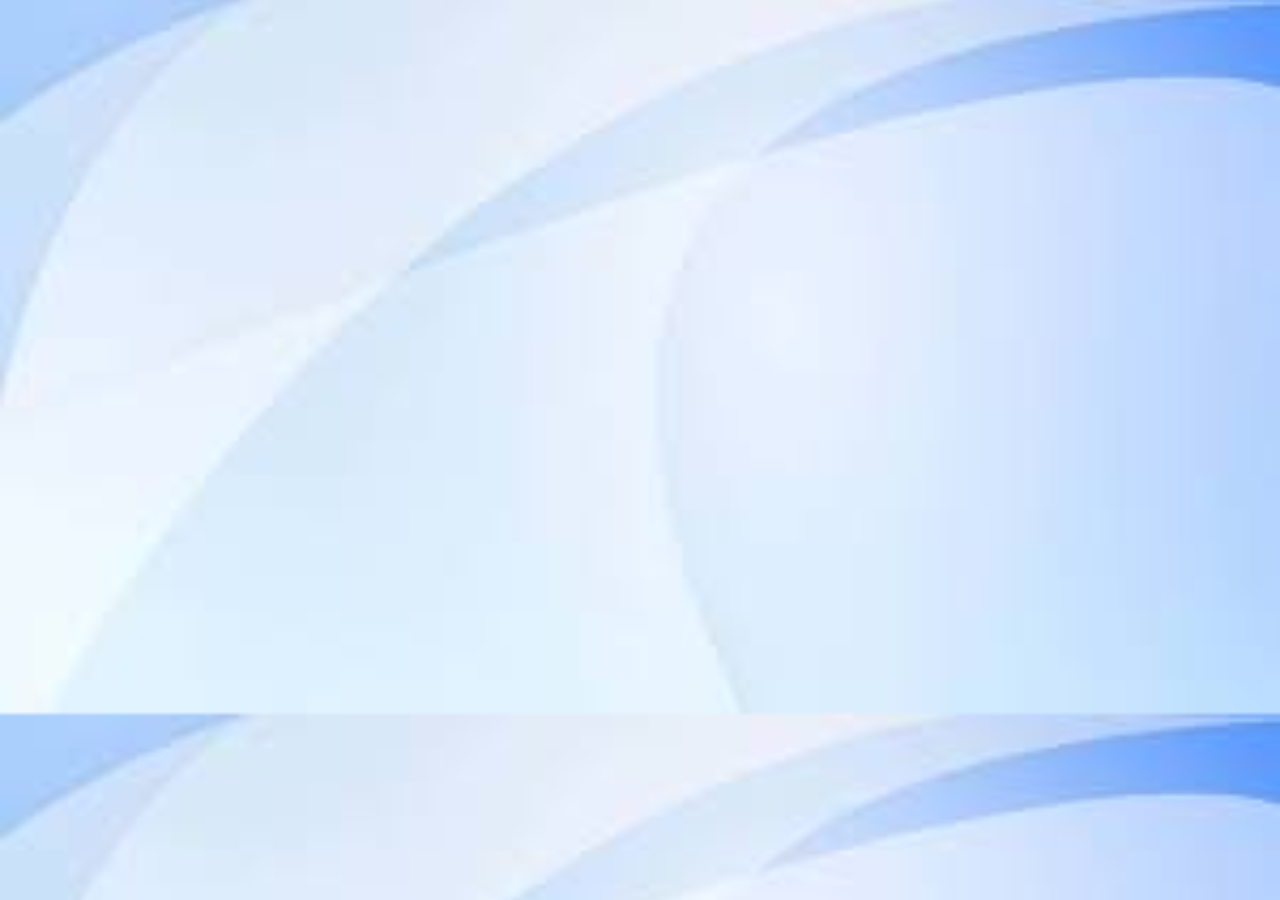
<file: about.html>
<!DOCTYPE html>
<html>
<head>
	<meta charset="utf-8">
	<meta name="viewport" content="width=device-width, initial-scale=1">
	<link rel="stylesheet" type="text/css" href="about.css">
	<title>About</title>
</head>
<body bgcolor="lightblue">

	<style>
	body{
		margin-left: 25px;
		margin-right: 20px;
	}
</style>



<center>
<h2 class="qww"><font color="darkgreen"><b>Description of Our Technology Association</b></font></h2><br>
</center>

<h2 class="qw">
The School Technology Association is an association formed by students who are interested in technology, innovation, and practical knowledge. Our association serves as a platform for students who are interested in advancing and creating new concepts in 21st century technology.<br><br></h2>

<h2 class="er"><b><font color="brown">Objectives:</font></b></h2><br>

<h3 class="er">- Developing students' technical knowledge and skills.<br>
- Building enthusiasm for invention and innovation.<br>
- Development of teamwork, leadership and exploration skills</h3><br><br>

<h2 class="er"><b><font color="brown">Our activities:</font></b></h2> <br>

<h3 class="er">- Technical exhibitions and project competitions<br>
- Workshops, seminars and courses<br>
- Programs on modern technology fields such as IOT, AI </h3><br><br>

<h2 class="qwq">Through our association, students can gain a wealth of knowledge about technology and reach an advanced level for their future.</h2>



</body>
</html>
</file>
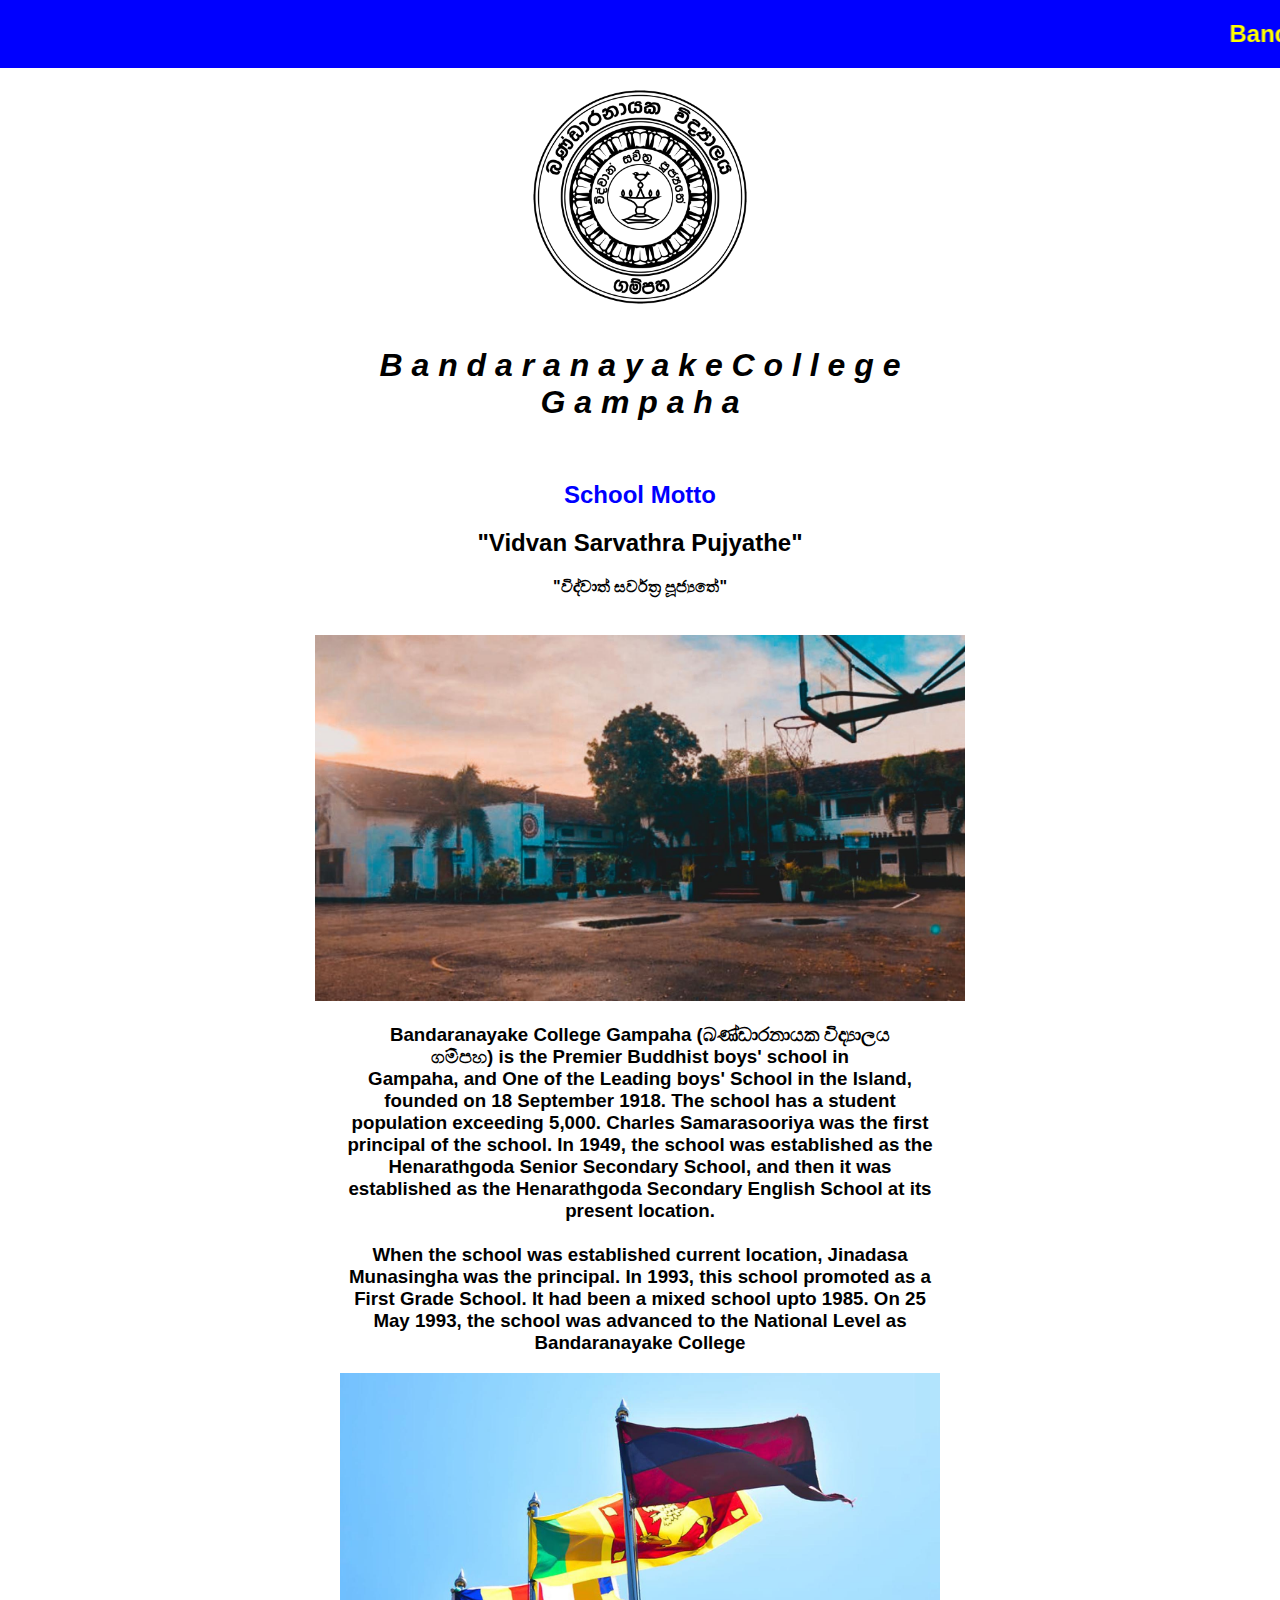
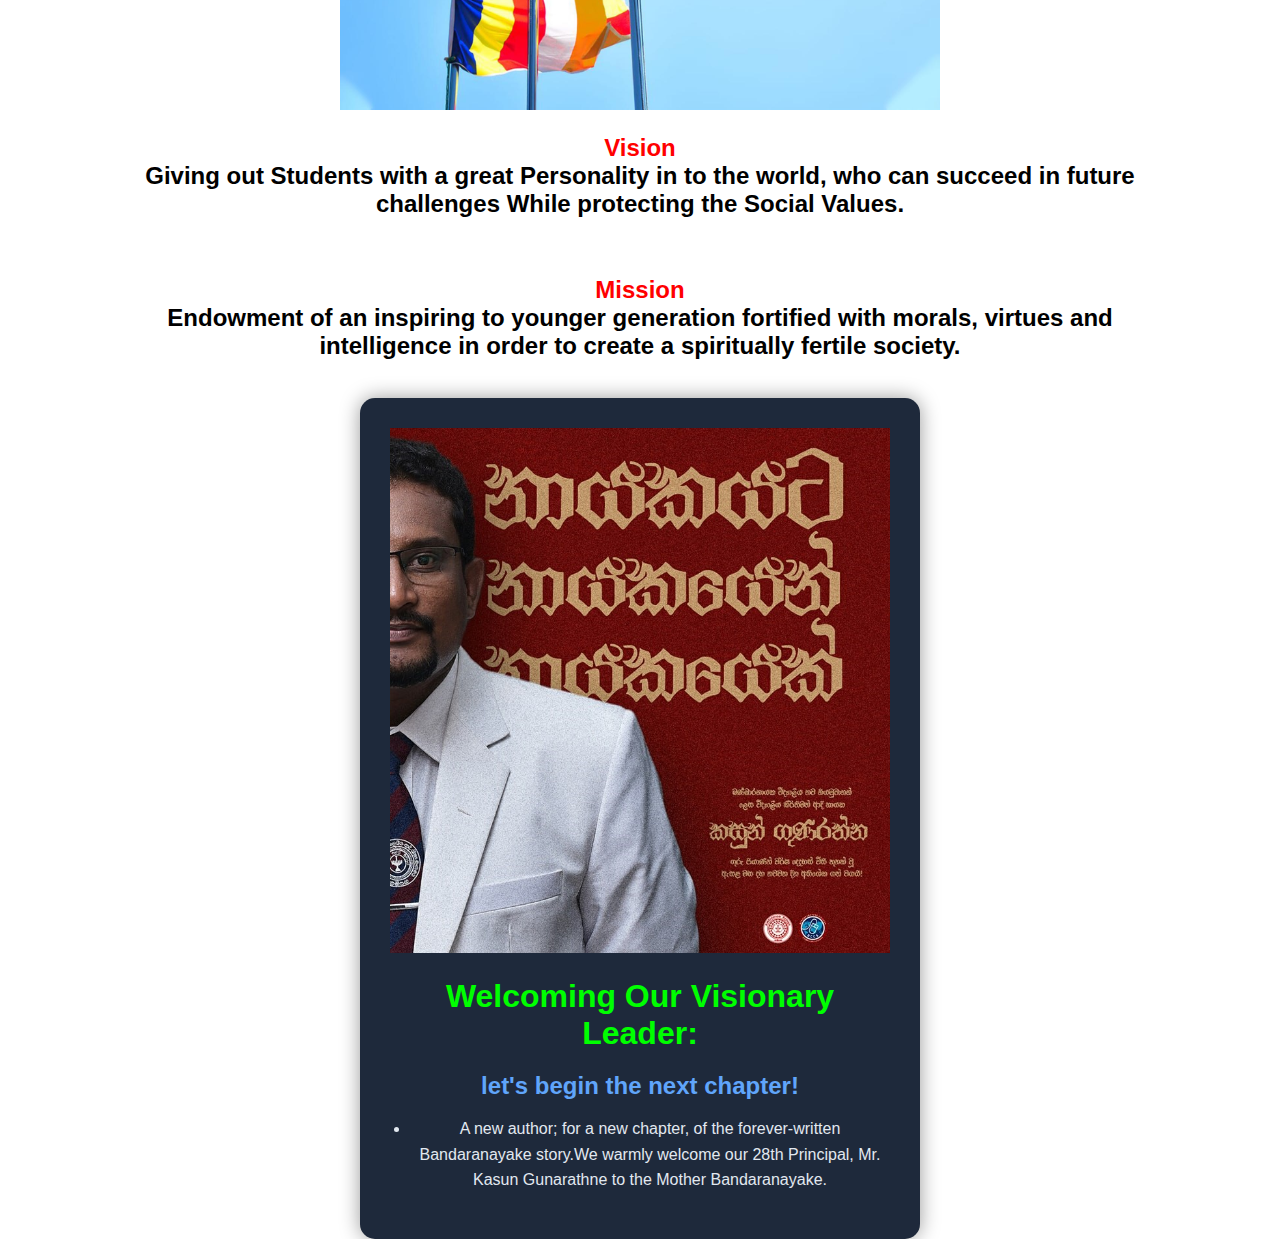
<file: Bandaranayake.html>
<!DOCTYPE html>
<html>
<head>
	

	<title>Bandaranayake College</title>
	<link rel="stylesheet" type="text/css" href="Bandaranayake.css">

</head>
<body>

<marquee bgcolor="blue"><h2><font color="yellow"><b>Bandaranayake College Gampaha is the Premier Buddhist boys' school in
 Gampaha, and One of the Leading boys' School in the Island,
 founded on 18 September 1918. The school has a student
 population exceeding 5,000. Charles Samarasooriya was the first
 principal of the school. In 1949, the school was established as the
 Henarathgoda Senior Secondary School, and then it was
 established as the Henarathgoda Secondary English School at its
 present location.</b></h2> </marquee>

	<center><img src="pic\design/bcg.png"width="250px"heighta="125px"></center>
<center><em><h1>B a n d a r a n a y a k e  C o l l e g e <br>G a m p a h a</h1></em></center>

<br>

<center><h2><font color="blue">School Motto</font></h2>
<H2>"Vidvan Sarvathra Pujyathe"</H2>
<h4>"විද්වාත් සර්වත්‍ර පූජ්‍යතේ"</h4>
</center>

<br>

<center><img src="pic\design\bc1.jpg"width="650px"heighta="525px"><center>

<center><h3>Bandaranayake College Gampaha (බණ්ඩාරනායක විද්‍යාලය <br>
ගම්පහ) is the Premier Buddhist boys' school in<br>
 Gampaha, and One of the Leading boys' School in the Island,<br>
 founded on 18 September 1918. The school has a student<br>
 population exceeding 5,000. Charles Samarasooriya was the first<br>
 principal of the school. In 1949, the school was established as the<br>
 Henarathgoda Senior Secondary School, and then it was<br>
 established as the Henarathgoda Secondary English School at its<br>
 present location. <br><br>

When the school was established current location, Jinadasa<br>
 Munasingha was the principal. In 1993, this school promoted as a<br> 
First Grade School. It had been a mixed school upto 1985. On 25 <br>
May 1993, the school was advanced to the National Level as<br>
Bandaranayake College</h3></center>

<center><img src="pic\design\bc2.jpg"width="600px"heighta="450px"><center>

	<center><h2><font color="red">Vision </font><br>
Giving out Students with a great Personality in to the world, who can succeed in future <br>
challenges While protecting the Social Values.<center></h2>

<br  >

   <center><h2><font color="red">Mission</font><br>

Endowment of an inspiring to younger generation fortified with morals, virtues and<br>
 intelligence in order to create a spiritually fertile society.<center></h2>

<br>



<center>

<div class="note-card">
<img src="pic\design\principal.jpg"width="500px"heighta="325px">
    <h1>Welcoming Our Visionary Leader:</h1> 
    <h2>let's begin the next chapter!</h2>
    <ul>

      <li>
        
A new author; for a new chapter, of the forever-written Bandaranayake story.We warmly welcome our 28th Principal, Mr. Kasun Gunarathne to the Mother Bandaranayake.</h3>
      </li>
      
    </ul>
  </div>

</center>



</body>
</html>
</file>
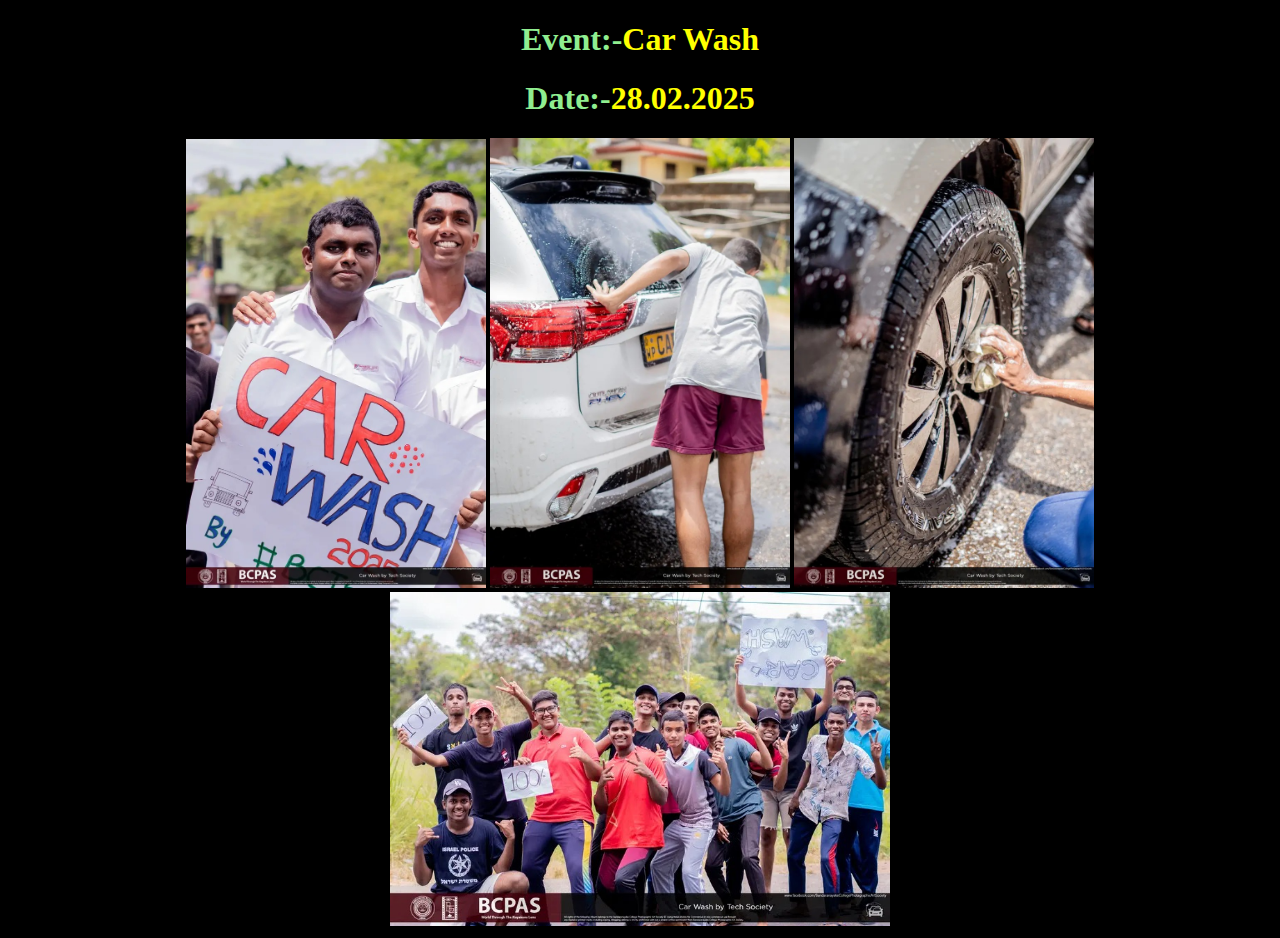
<file: Car Wash.html>
<!DOCTYPE html>
<html>
<head>
	<meta charset="utf-8">
	<meta name="viewport" content="width=device-width, initial-scale=1">
	<title>Car Wash</title>
</head>
<body bgcolor="black">

<center>
	<h1><font color="lightgreen">Event:-</font><font color="yellow">Car Wash</font></h1>
	<h1><font color="lightgreen">Date:-</font><font color="yellow">28.02.2025</font></h1>
</center>

<center>
<img src="pic\car wash/car wash (1).jpg" width="300">

<img src="pic\car wash/car wash (2).jpg" width="300">

<img src="pic\car wash/car wash (3).jpg" width="300">

<img src="pic\car wash/car wash (4).jpg" width="500">
</center>

</body>
</html>
</file>
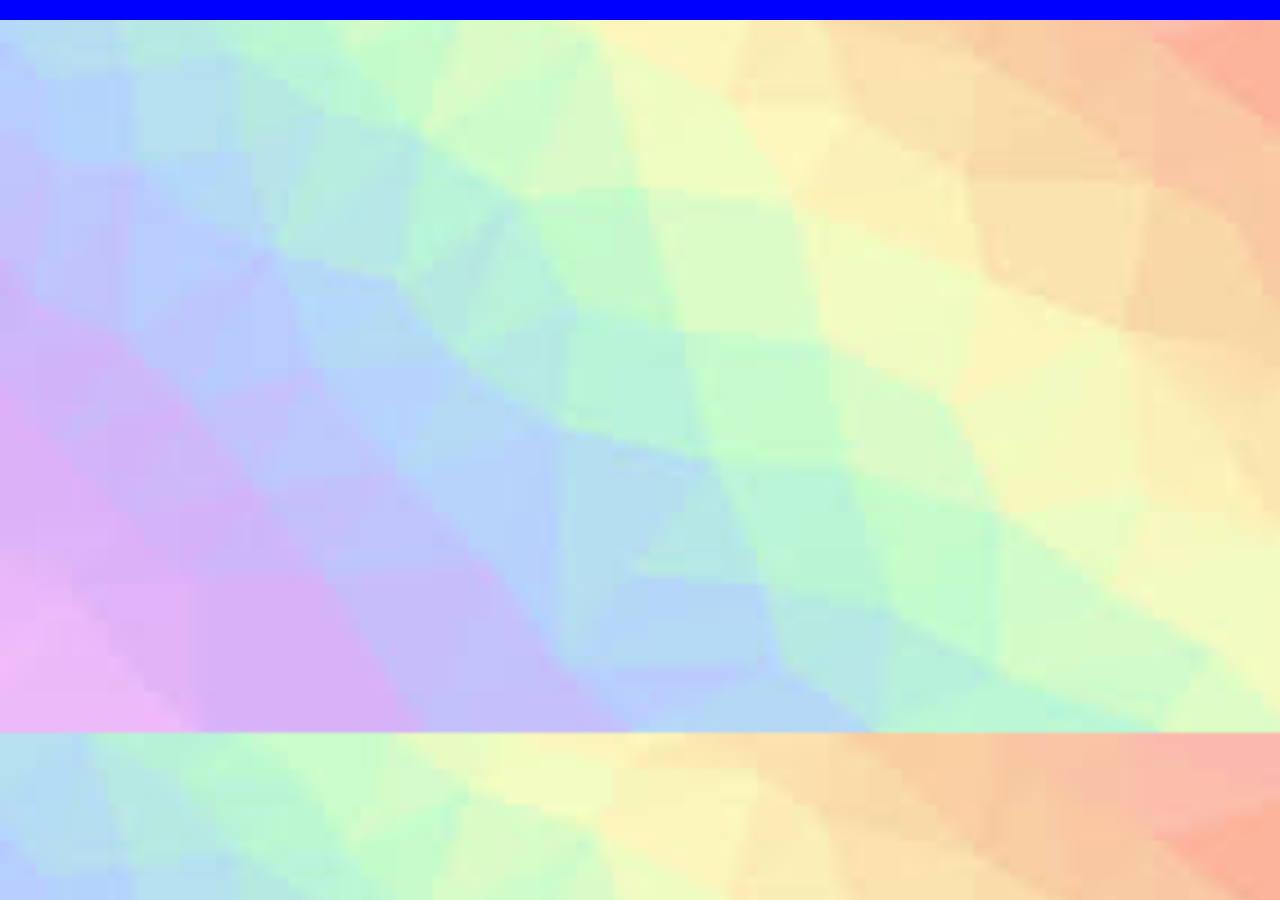
<file: contact.html>
<!DOCTYPE html>
<html>
<head>
	<meta charset="utf-8">
	<meta name="viewport" content="width=device-width, initial-scale=1">
	<link href='https://unpkg.com/boxicons@2.1.4/css/boxicons.min.css' rel='stylesheet'>
	<link rel="stylesheet" type="text/css" href="contact.css">
	<title>Contact</title>
</head>
<body>

<marquee bgcolor="blue"><h2></h2> </marquee>


<center><h1 class="ww"><font color="darkgreen">REACH OUT TO US</font></h1>

<h2 class="www">Have questions,comments or exciting ideas you want to share? We're always happy to hear!</h2>

</center>

<br>

<header class="mm">

<h1>Send us an email</h1> 
<font color="blue"><h2><img src="[data-uri]"/> bcgtechnologysociety@gmail.com </h2></font>

</header>
<br><br>

<header class="mmm">

<h1>Follow us</h1>

<a href="https://whatsapp.com/channel/0029Vb60gVe1HspreoeGUl0a">
<img src="[data-uri]"/></a></i>

<a href="https://www.facebook.com/share/1BqHZiUtvg/">
<img src="[data-uri]"/></a></i>


</header>



</body>
</html>
</file>
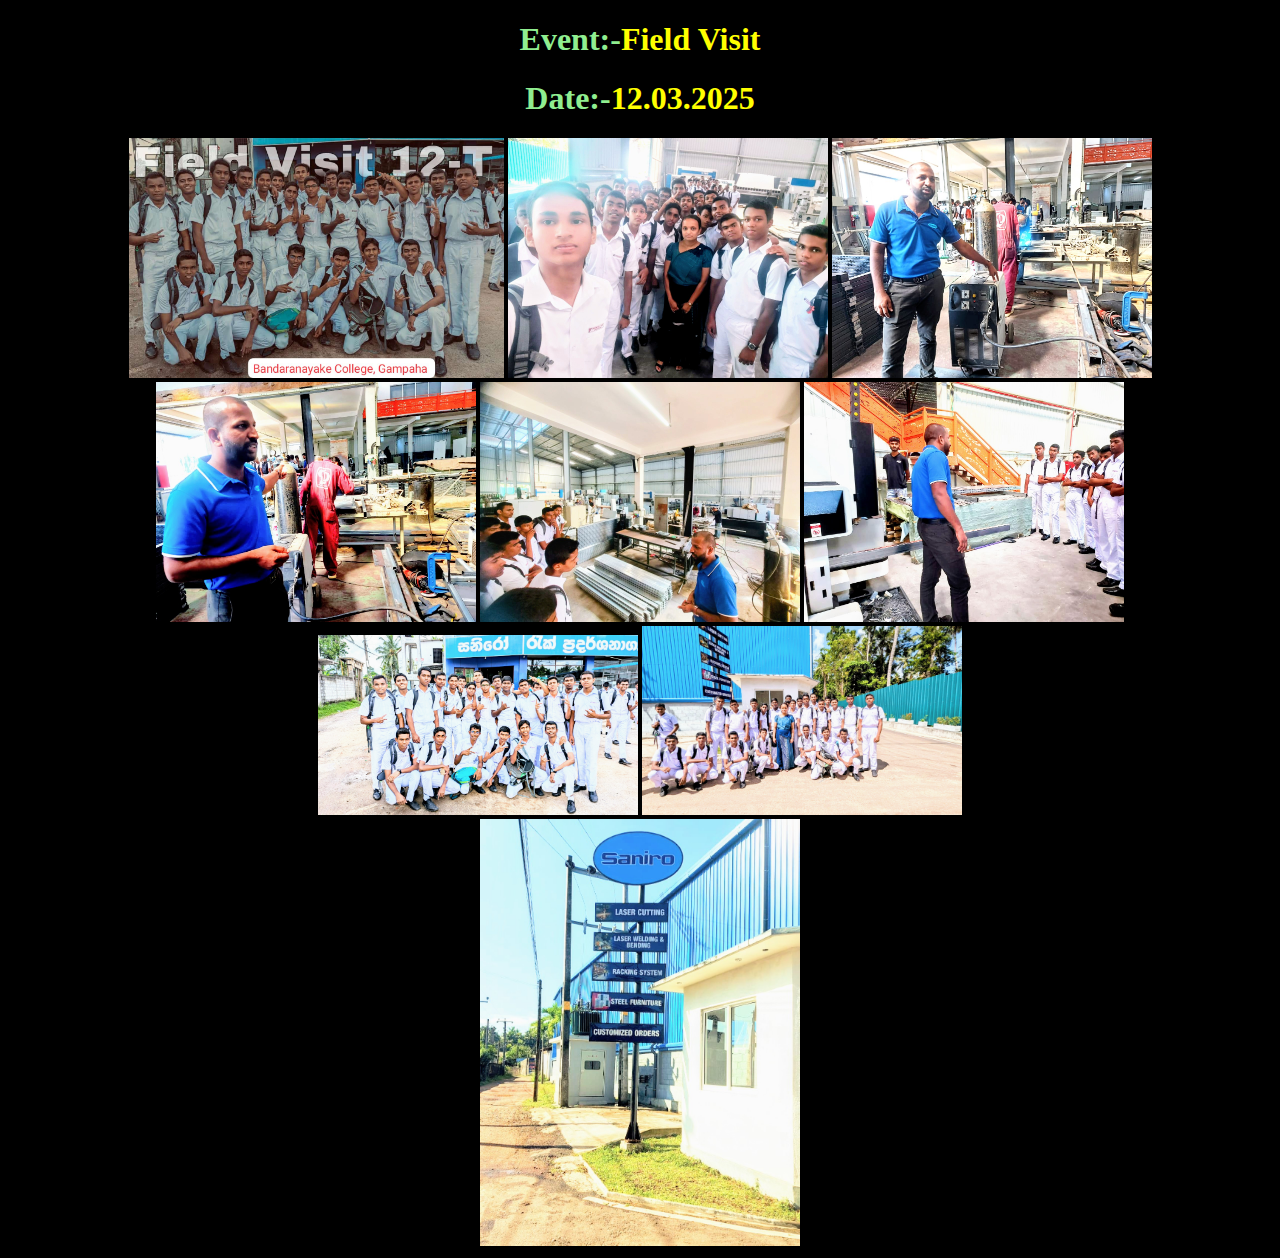
<file: Field Visit.html>
<!DOCTYPE html>
<html>
<head>
	<meta charset="utf-8">
	<meta name="viewport" content="width=device-width, initial-scale=1">
	<title>Field Visit</title>
</head>
<body bgcolor="black">

<center>
	<h1><font color="lightgreen">Event:-</font><font color="yellow">Field Visit</font></h1>
	<h1><font color="lightgreen">Date:-</font><font color="yellow">12.03.2025</font></h1>
</center>

<center>
    <img src="pic\Field Visit\Field Visit (1).jpg"width="375px"heighta="330px">
    <img src="pic\Field Visit\Field Visit (2).jpg"width="320px"heighta="220px">
    <img src="pic\Field Visit\Field Visit (3).jpg"width="320px"heighta="220px"><br>
    <img src="pic\Field Visit\Field Visit (4).jpg"width="320px"heighta="220px">
    <img src="pic\Field Visit\Field Visit (5).jpg"width="320px"heighta="220px">
    <img src="pic\Field Visit\Field Visit (6).jpg"width="320px"heighta="220px">
    <br>
    <img src="pic\Field Visit\Field Visit (8).jpg"width="320px"heighta="220px">
    <img src="pic\Field Visit\Field Visit (9).jpg"width="320px"heighta="220px"><br>
     <img src="pic\Field Visit\Field Visit (7).jpg"width="320px"heighta="220px">
    
</center>

</body>
</html>
</file>
<file: about.css>
body{
	margin: 0;
	padding: 0;
	background:url(desktop2.jpg);
	background-size: cover;
	background-position: center;
	font-family: sans-serif;

}



.qw{
	font-size: 20px;
}

.qww{
	display: inline-block;
	font-size: 40px;
	text-decoration: none;
	font-weight: 500;
	margin-left: 35px;
	transition: .3s;
	opacity: 0;
	animation: slideTop .5s ease forwards;
}

.qw{
	display: inline-block;
	text-decoration: none;
	font-weight: 500;
	margin-left: 35px;
	transition: .3s;
	opacity: 0;
	animation: slideTop 1s ease forwards;
}

.qw{
	display: inline-block;
	text-decoration: none;
	font-weight: 500;
	margin-left: 35px;
	transition: .3s;
	opacity: 0;
	animation: slideTop 1.5s ease forwards;
}

.er{
	display: inline-block;
	text-decoration: none;
	font-weight: 500;
	margin-left: 35px;
	transition: .3s;
	opacity: 0;
	animation: slideTop 2s ease forwards;
}

.qwq{
	display: inline-block;
	text-decoration: none;
	font-weight: 500;
	margin-left: 35px;
	transition: .3s;
	opacity: 0;
	animation: slideTop 2.5s ease forwards;
}


@keyframes slideTop {
	0% {
		transform: translateY(100px);
		opacity: 0;
	}
	100% {
		transform: translateY(0px);
		opacity: 1;
</file>
<file: Bandaranayake.css>
body{
	margin: 0;
	padding: 0;
	background-size: cover;
	background-position: center;
	font-family: sans-serif;
}

.note-card {
  background-color: #1e293b;
  color: #e2e8f0;
  border-radius: 15px;
  padding: 30px;
  width: 500px;
  box-shadow: 0 0 20px rgba(0,0,0,0.4);
}

.note-card h2 {
  color: #60a5fa;
  margin-bottom: 15px;
}

.note-card h1 {
  color: #00ff00;
  margin-bottom: 15px;
}

.note-card ul {
  list-style: disc;
  padding-left: 20px;
}

.note-card li {
  margin-bottom: 15px;
  line-height: 1.6;
}


.note-card:hover {
            transform: scale(1.05);
        }
</file>
<file: contact.css>
body{
	margin: 0;
	padding: 0;
	background:url(desktop1.jpg);
	background-size: cover;
	background-position: center;
	font-family: sans-serif;
}



.ww{
	
	display: inline-block;
	font-size: 65px;
	color: #fff;
	text-decoration: none;
	font-weight: 500;
	margin-left: 35px;
	transition: .3s;
	opacity: 0;
	animation: slideTop .5s ease forwards;

}

.www{
	display: inline-block;
	font-size: 25px;
	text-decoration: none;
	font-weight: 500;
	margin-left: 35px;
	transition: .3s;
	opacity: 0;
	animation: slideTop 1s ease forwards;
}

.mm{
	display: inline-block;
	font-size: 25px;
	text-decoration: none;
	font-weight: 500;
	margin-left: 35px;
	transition: .3s;
	opacity: 0;
	animation: slideTop 1.5s ease forwards;
}

.mmm{
	display: inline-block;
	font-size: 25px;
	text-decoration: none;
	font-weight: 500;
	margin-left: 35px;
	transition: .3s;
	opacity: 0;
	animation: slideTop 2s ease forwards;
}

@keyframes slideTop {
	0% {
		transform: translateY(100px);
		opacity: 0;
	}
	100% {
		transform: translateY(0px);
		opacity: 1;
</file>
